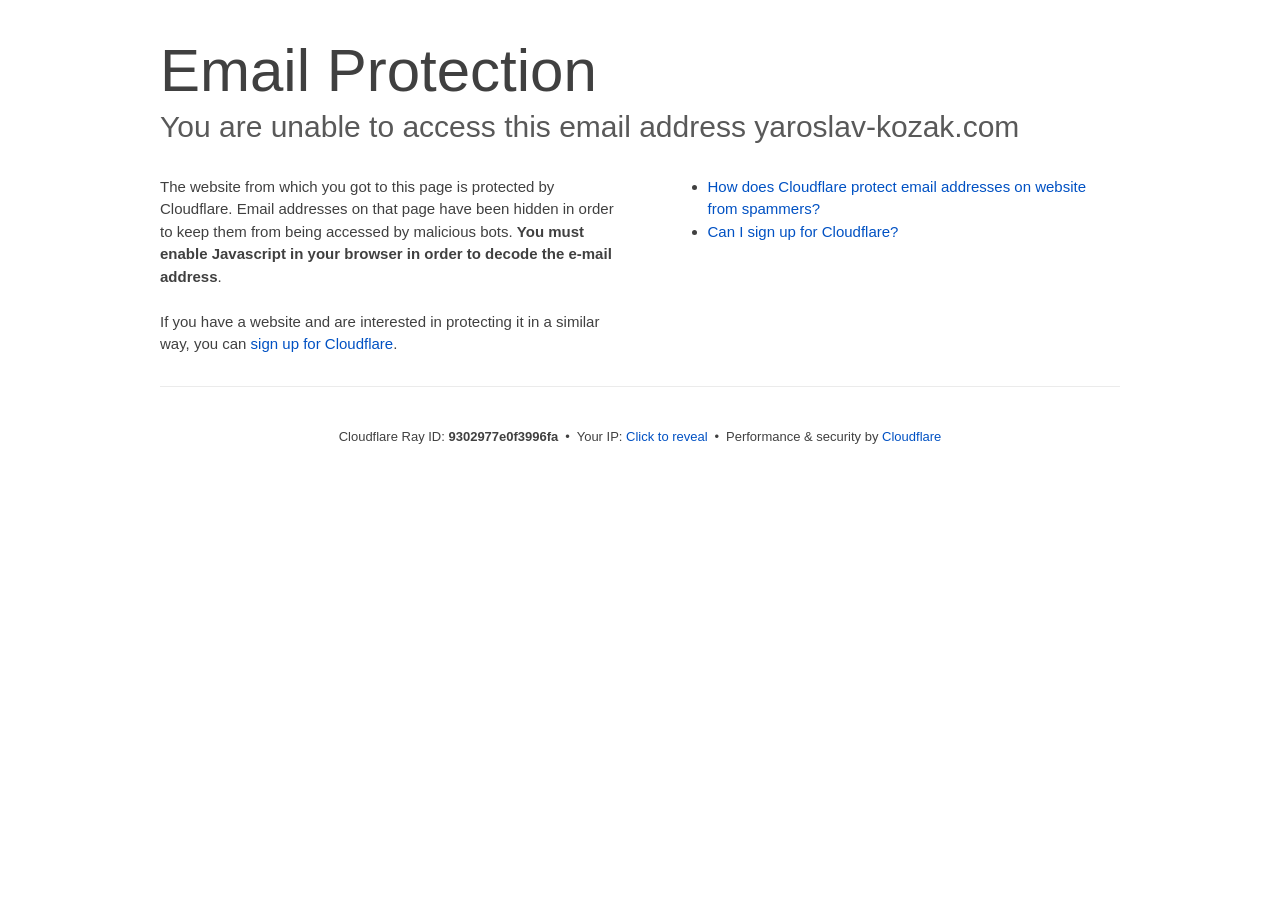
<file: cdn-cgi/l/email-protection/index.html>
<!DOCTYPE html>
<!--[if lt IE 7]> <html class="no-js ie6 oldie" lang="en-US"> <![endif]--><!--[if IE 7]>    <html class="no-js ie7 oldie" lang="en-US"> <![endif]--><!--[if IE 8]>    <html class="no-js ie8 oldie" lang="en-US"> <![endif]--><!--[if gt IE 8]><!--><html class="no-js" lang="en-US"> <!--<![endif]-->
<head>
<title>Email Protection | Cloudflare</title>
<meta charset="UTF-8">
<meta http-equiv="Content-Type" content="text/html; charset=UTF-8">
<meta http-equiv="X-UA-Compatible" content="IE=Edge">
<meta name="robots" content="noindex, nofollow">
<meta name="viewport" content="width=device-width,initial-scale=1">
<link rel="stylesheet" id="cf_styles-css" href="/cdn-cgi/styles/cf.errors.css">
<!--[if lt IE 9]><link rel="stylesheet" id='cf_styles-ie-css' href="/cdn-cgi/styles/cf.errors.ie.css" /><![endif]-->
<style>body{margin:0;padding:0}</style>


<!--[if gte IE 10]><!-->
<script>if (!navigator.cookieEnabled) {
    window.addEventListener('DOMContentLoaded', function () {
      var cookieEl = document.getElementById('cookie-alert');
      cookieEl.style.display = 'block';
    })
  }</script>
<!--<![endif]-->


</head>
<body>
  <div id="cf-wrapper">
    <div class="cf-alert cf-alert-error cf-cookie-error" id="cookie-alert" data-translate="enable_cookies">Please enable cookies.</div>
    <div id="cf-error-details" class="cf-error-details-wrapper">
      <div class="cf-wrapper cf-header cf-error-overview">
        <h1 data-translate="block_headline">Email Protection</h1>
        <h2 class="cf-subheadline"><span data-translate="unable_to_access">You are unable to access this email address</span> yaroslav-kozak.com</h2>
      </div><!-- /.header -->

      <div class="cf-section cf-wrapper">
        <div class="cf-columns two">
          <div class="cf-column">
            <p>The website from which you got to this page is protected by Cloudflare. Email addresses on that page have been hidden in order to keep them from being accessed by malicious bots. <strong>You must enable Javascript in your browser in order to decode the e-mail address</strong>.</p>
            <p>If you have a website and are interested in protecting it in a similar way, you can <a rel="noopener noreferrer" href="https://www.cloudflare.com/sign-up?utm_source=email_protection">sign up for Cloudflare</a>.</p>
          </div>

          <div class="cf-column">
            <div class="grid_4">
              <div class="rail">
                  <div class="panel">
                      <ul class="nobullets">
                        <li><a rel="noopener noreferrer" class="modal-link-faq" href="https://support.cloudflare.com/hc/en-us/articles/200170016-What-is-Email-Address-Obfuscation-">How does Cloudflare protect email addresses on website from spammers?</a></li>
                        <li><a rel="noopener noreferrer" class="modal-link-faq" href="https://support.cloudflare.com/hc/en-us/categories/200275218-Getting-Started">Can I sign up for Cloudflare?</a></li>
                    </ul>
                </div>
              </div>
            </div>
          </div>
        </div>
      </div><!-- /.section -->

      <div class="cf-error-footer cf-wrapper w-240 lg:w-full py-10 sm:py-4 sm:px-8 mx-auto text-center sm:text-left border-solid border-0 border-t border-gray-300">
  <p class="text-13">
    <span class="cf-footer-item sm:block sm:mb-1">Cloudflare Ray ID: <strong class="font-semibold">9302977e0f3996fa</strong></span>
    <span class="cf-footer-separator sm:hidden">&bull;</span>
    <span id="cf-footer-item-ip" class="cf-footer-item hidden sm:block sm:mb-1">
      Your IP:
      <button type="button" id="cf-footer-ip-reveal" class="cf-footer-ip-reveal-btn">Click to reveal</button>
      <span class="hidden" id="cf-footer-ip">2a02:4780:8:1807:0:39a8:c156:1</span>
      <span class="cf-footer-separator sm:hidden">&bull;</span>
    </span>
    <span class="cf-footer-item sm:block sm:mb-1"><span>Performance &amp; security by</span> <a rel="noopener noreferrer" href="https://www.cloudflare.com/5xx-error-landing" id="brand_link" target="_blank">Cloudflare</a></span>
    
  </p>
  <script>(function(){function d(){var b=a.getElementById("cf-footer-item-ip"),c=a.getElementById("cf-footer-ip-reveal");b&&"classList"in b&&(b.classList.remove("hidden"),c.addEventListener("click",function(){c.classList.add("hidden");a.getElementById("cf-footer-ip").classList.remove("hidden")}))}var a=document;document.addEventListener&&a.addEventListener("DOMContentLoaded",d)})();</script>
</div><!-- /.error-footer -->


    </div><!-- /#cf-error-details -->
  </div><!-- /#cf-wrapper -->

  <script>window._cf_translation = {};</script>

</body>
</html>
</file>
<file: cdn-cgi/styles/cf.errors.css>
#cf-wrapper a,#cf-wrapper abbr,#cf-wrapper article,#cf-wrapper aside,#cf-wrapper b,#cf-wrapper big,#cf-wrapper blockquote,#cf-wrapper body,#cf-wrapper canvas,#cf-wrapper caption,#cf-wrapper center,#cf-wrapper cite,#cf-wrapper code,#cf-wrapper dd,#cf-wrapper del,#cf-wrapper details,#cf-wrapper dfn,#cf-wrapper div,#cf-wrapper dl,#cf-wrapper dt,#cf-wrapper em,#cf-wrapper embed,#cf-wrapper fieldset,#cf-wrapper figcaption,#cf-wrapper figure,#cf-wrapper footer,#cf-wrapper form,#cf-wrapper h1,#cf-wrapper h2,#cf-wrapper h3,#cf-wrapper h4,#cf-wrapper h5,#cf-wrapper h6,#cf-wrapper header,#cf-wrapper hgroup,#cf-wrapper html,#cf-wrapper i,#cf-wrapper iframe,#cf-wrapper img,#cf-wrapper label,#cf-wrapper legend,#cf-wrapper li,#cf-wrapper mark,#cf-wrapper menu,#cf-wrapper nav,#cf-wrapper object,#cf-wrapper ol,#cf-wrapper output,#cf-wrapper p,#cf-wrapper pre,#cf-wrapper s,#cf-wrapper samp,#cf-wrapper section,#cf-wrapper small,#cf-wrapper span,#cf-wrapper strike,#cf-wrapper strong,#cf-wrapper sub,#cf-wrapper summary,#cf-wrapper sup,#cf-wrapper table,#cf-wrapper tbody,#cf-wrapper td,#cf-wrapper tfoot,#cf-wrapper th,#cf-wrapper thead,#cf-wrapper tr,#cf-wrapper tt,#cf-wrapper u,#cf-wrapper ul{margin:0;padding:0;border:0;font:inherit;font-size:100%;text-decoration:none;vertical-align:baseline}#cf-wrapper a img{border:none}#cf-wrapper article,#cf-wrapper aside,#cf-wrapper details,#cf-wrapper figcaption,#cf-wrapper figure,#cf-wrapper footer,#cf-wrapper header,#cf-wrapper hgroup,#cf-wrapper menu,#cf-wrapper nav,#cf-wrapper section,#cf-wrapper summary{display:block}#cf-wrapper .cf-columns:after,#cf-wrapper .cf-columns:before,#cf-wrapper .cf-section:after,#cf-wrapper .cf-section:before,#cf-wrapper .cf-wrapper:after,#cf-wrapper .cf-wrapper:before,#cf-wrapper .clearfix:after,#cf-wrapper .clearfix:before,#cf-wrapper section:after,#cf-wrapper section:before{content:" ";display:table}#cf-wrapper .cf-columns:after,#cf-wrapper .cf-section:after,#cf-wrapper .cf-wrapper:after,#cf-wrapper .clearfix:after,#cf-wrapper section:after{clear:both}#cf-wrapper{display:block;margin:0;padding:0;position:relative;text-align:left;width:100%;z-index:999999999;color:#404040!important;font-family:-apple-system,BlinkMacSystemFont,Segoe UI,Roboto,Oxygen,Ubuntu,Helvetica Neue,Arial,sans-serif!important;font-size:15px!important;line-height:1.5!important;text-decoration:none!important;letter-spacing:normal;-webkit-tap-highlight-color:rgba(246,139,31,.3);-webkit-font-smoothing:antialiased}#cf-wrapper .cf-section,#cf-wrapper section{background:0 0;display:block;margin-bottom:2em;margin-top:2em}#cf-wrapper .cf-wrapper{margin-left:auto;margin-right:auto;width:90%}#cf-wrapper .cf-columns{display:block;list-style:none;padding:0;width:100%}#cf-wrapper .cf-columns img,#cf-wrapper .cf-columns input,#cf-wrapper .cf-columns object,#cf-wrapper .cf-columns select,#cf-wrapper .cf-columns textarea{max-width:100%}#cf-wrapper .cf-columns>.cf-column{float:left;padding-bottom:45px;width:100%;box-sizing:border-box}@media screen and (min-width:49.2em){#cf-wrapper .cf-columns.cols-2>.cf-column:nth-child(n+3),#cf-wrapper .cf-columns.cols-3>.cf-column:nth-child(n+4),#cf-wrapper .cf-columns.cols-4>.cf-column:nth-child(n+3),#cf-wrapper .cf-columns.four>.cf-column:nth-child(n+3),#cf-wrapper .cf-columns.three>.cf-column:nth-child(n+4),#cf-wrapper .cf-columns.two>.cf-column:nth-child(n+3){padding-top:67.5px}#cf-wrapper .cf-columns>.cf-column{padding-bottom:0}#cf-wrapper .cf-columns.cols-2>.cf-column,#cf-wrapper .cf-columns.cols-4>.cf-column,#cf-wrapper .cf-columns.four>.cf-column,#cf-wrapper .cf-columns.two>.cf-column{padding-left:0;padding-right:22.5px;width:50%}#cf-wrapper .cf-columns.cols-2>.cf-column:nth-child(2n),#cf-wrapper .cf-columns.cols-4>.cf-column:nth-child(2n),#cf-wrapper .cf-columns.four>.cf-column:nth-child(2n),#cf-wrapper .cf-columns.two>.cf-column:nth-child(2n){padding-left:22.5px;padding-right:0}#cf-wrapper .cf-columns.cols-2>.cf-column:nth-child(odd),#cf-wrapper .cf-columns.cols-4>.cf-column:nth-child(odd),#cf-wrapper .cf-columns.four>.cf-column:nth-child(odd),#cf-wrapper .cf-columns.two>.cf-column:nth-child(odd){clear:left}#cf-wrapper .cf-columns.cols-3>.cf-column,#cf-wrapper .cf-columns.three>.cf-column{padding-left:30px;width:33.3333333333333%}#cf-wrapper .cf-columns.cols-3>.cf-column:first-child,#cf-wrapper .cf-columns.cols-3>.cf-column:nth-child(3n+1),#cf-wrapper .cf-columns.three>.cf-column:first-child,#cf-wrapper .cf-columns.three>.cf-column:nth-child(3n+1){clear:left;padding-left:0;padding-right:30px}#cf-wrapper .cf-columns.cols-3>.cf-column:nth-child(3n+2),#cf-wrapper .cf-columns.three>.cf-column:nth-child(3n+2){padding-left:15px;padding-right:15px}#cf-wrapper .cf-columns.cols-3>.cf-column:nth-child(-n+3),#cf-wrapper .cf-columns.three>.cf-column:nth-child(-n+3){padding-top:0}}@media screen and (min-width:66em){#cf-wrapper .cf-columns>.cf-column{padding-bottom:0}#cf-wrapper .cf-columns.cols-4>.cf-column,#cf-wrapper .cf-columns.four>.cf-column{padding-left:33.75px;width:25%}#cf-wrapper .cf-columns.cols-4>.cf-column:nth-child(odd),#cf-wrapper .cf-columns.four>.cf-column:nth-child(odd){clear:none}#cf-wrapper .cf-columns.cols-4>.cf-column:first-child,#cf-wrapper .cf-columns.cols-4>.cf-column:nth-child(4n+1),#cf-wrapper .cf-columns.four>.cf-column:first-child,#cf-wrapper .cf-columns.four>.cf-column:nth-child(4n+1){clear:left;padding-left:0;padding-right:33.75px}#cf-wrapper .cf-columns.cols-4>.cf-column:nth-child(4n+2),#cf-wrapper .cf-columns.four>.cf-column:nth-child(4n+2){padding-left:11.25px;padding-right:22.5px}#cf-wrapper .cf-columns.cols-4>.cf-column:nth-child(4n+3),#cf-wrapper .cf-columns.four>.cf-column:nth-child(4n+3){padding-left:22.5px;padding-right:11.25px}#cf-wrapper .cf-columns.cols-4>.cf-column:nth-child(n+5),#cf-wrapper .cf-columns.four>.cf-column:nth-child(n+5){padding-top:67.5px}#cf-wrapper .cf-columns.cols-4>.cf-column:nth-child(-n+4),#cf-wrapper .cf-columns.four>.cf-column:nth-child(-n+4){padding-top:0}}#cf-wrapper a{background:0 0;border:0;color:#0051c3;outline:0;text-decoration:none;-webkit-transition:all .15s ease;transition:all .15s ease}#cf-wrapper a:hover{background:0 0;border:0;color:#f68b1f}#cf-wrapper a:focus{background:0 0;border:0;color:#62a1d8;outline:0}#cf-wrapper a:active{background:0 0;border:0;color:#c16508;outline:0}#cf-wrapper h1,#cf-wrapper h2,#cf-wrapper h3,#cf-wrapper h4,#cf-wrapper h5,#cf-wrapper h6,#cf-wrapper p{color:#404040;margin:0;padding:0}#cf-wrapper h1,#cf-wrapper h2,#cf-wrapper h3{font-weight:400}#cf-wrapper h4,#cf-wrapper h5,#cf-wrapper h6,#cf-wrapper strong{font-weight:600}#cf-wrapper h1{font-size:36px;line-height:1.2}#cf-wrapper h2{font-size:30px;line-height:1.3}#cf-wrapper h3{font-size:25px;line-height:1.3}#cf-wrapper h4{font-size:20px;line-height:1.3}#cf-wrapper h5{font-size:15px}#cf-wrapper h6{font-size:13px}#cf-wrapper ol,#cf-wrapper ul{list-style:none;margin-left:3em}#cf-wrapper ul{list-style-type:disc}#cf-wrapper ol{list-style-type:decimal}#cf-wrapper em{font-style:italic}#cf-wrapper .cf-subheadline{color:#595959;font-weight:300}#cf-wrapper .cf-text-error{color:#bd2426}#cf-wrapper .cf-text-success{color:#9bca3e}#cf-wrapper ol+h2,#cf-wrapper ol+h3,#cf-wrapper ol+h4,#cf-wrapper ol+h5,#cf-wrapper ol+h6,#cf-wrapper ol+p,#cf-wrapper p+dl,#cf-wrapper p+ol,#cf-wrapper p+p,#cf-wrapper p+table,#cf-wrapper p+ul,#cf-wrapper ul+h2,#cf-wrapper ul+h3,#cf-wrapper ul+h4,#cf-wrapper ul+h5,#cf-wrapper ul+h6,#cf-wrapper ul+p{margin-top:1.5em}#cf-wrapper h1+p,#cf-wrapper p+h1,#cf-wrapper p+h2,#cf-wrapper p+h3,#cf-wrapper p+h4,#cf-wrapper p+h5,#cf-wrapper p+h6{margin-top:1.25em}#cf-wrapper h1+h2,#cf-wrapper h1+h3,#cf-wrapper h2+h3,#cf-wrapper h3+h4,#cf-wrapper h4+h5{margin-top:.25em}#cf-wrapper h2+p{margin-top:1em}#cf-wrapper h1+h4,#cf-wrapper h1+h5,#cf-wrapper h1+h6,#cf-wrapper h2+h4,#cf-wrapper h2+h5,#cf-wrapper h2+h6,#cf-wrapper h3+h5,#cf-wrapper h3+h6,#cf-wrapper h3+p,#cf-wrapper h4+p,#cf-wrapper h5+ol,#cf-wrapper h5+p,#cf-wrapper h5+ul{margin-top:.5em}#cf-wrapper .cf-btn{background-color:transparent;border:1px solid #999;color:#404040;font-size:14px;font-weight:400;line-height:1.2;margin:0;padding:.6em 1.33333em .53333em;-webkit-user-select:none;-moz-user-select:none;-ms-user-select:none;user-select:none;display:-moz-inline-stack;display:inline-block;vertical-align:middle;zoom:1;border-radius:2px;box-sizing:border-box;-webkit-transition:all .2s ease;transition:all .2s ease}#cf-wrapper .cf-btn:hover{background-color:#bfbfbf;border:1px solid #737373;color:#fff}#cf-wrapper .cf-btn:focus{color:inherit;outline:0;box-shadow:inset 0 0 4px rgba(0,0,0,.3)}#cf-wrapper .cf-btn.active,#cf-wrapper .cf-btn:active{background-color:#bfbfbf;border:1px solid #404040;color:#272727}#cf-wrapper .cf-btn::-moz-focus-inner{padding:0;border:0}#cf-wrapper .cf-btn .cf-caret{border-top-color:currentColor;margin-left:.25em;margin-top:.18333em}#cf-wrapper .cf-btn-primary{background-color:#2f7bbf;border:1px solid transparent;color:#fff}#cf-wrapper .cf-btn-primary:hover{background-color:#62a1d8;border:1px solid #2f7bbf;color:#fff}#cf-wrapper .cf-btn-primary.active,#cf-wrapper .cf-btn-primary:active,#cf-wrapper .cf-btn-primary:focus{background-color:#62a1d8;border:1px solid #163959;color:#fff}#cf-wrapper .cf-btn-danger,#cf-wrapper .cf-btn-error,#cf-wrapper .cf-btn-important{background-color:#bd2426;border-color:transparent;color:#fff}#cf-wrapper .cf-btn-danger:hover,#cf-wrapper .cf-btn-error:hover,#cf-wrapper .cf-btn-important:hover{background-color:#de5052;border-color:#bd2426;color:#fff}#cf-wrapper .cf-btn-danger.active,#cf-wrapper .cf-btn-danger:active,#cf-wrapper .cf-btn-danger:focus,#cf-wrapper .cf-btn-error.active,#cf-wrapper .cf-btn-error:active,#cf-wrapper .cf-btn-error:focus,#cf-wrapper .cf-btn-important.active,#cf-wrapper .cf-btn-important:active,#cf-wrapper .cf-btn-important:focus{background-color:#de5052;border-color:#521010;color:#fff}#cf-wrapper .cf-btn-accept,#cf-wrapper .cf-btn-success{background-color:#9bca3e;border:1px solid transparent;color:#fff}#cf-wrapper .cf-btn-accept:hover,#cf-wrapper .cf-btn-success:hover{background-color:#bada7a;border:1px solid #9bca3e;color:#fff}#cf-wrapper .active.cf-btn-accept,#cf-wrapper .cf-btn-accept:active,#cf-wrapper .cf-btn-accept:focus,#cf-wrapper .cf-btn-success.active,#cf-wrapper .cf-btn-success:active,#cf-wrapper .cf-btn-success:focus{background-color:#bada7a;border:1px solid #516b1d;color:#fff}#cf-wrapper .cf-btn-accept{color:transparent;font-size:0;height:36.38px;overflow:hidden;position:relative;text-indent:0;width:36.38px;white-space:nowrap}#cf-wrapper input,#cf-wrapper select,#cf-wrapper textarea{background:#fff!important;border:1px solid #999!important;color:#404040!important;font-size:.86667em!important;line-height:1.24!important;margin:0 0 1em!important;max-width:100%!important;outline:0!important;padding:.45em .75em!important;vertical-align:middle!important;display:-moz-inline-stack;display:inline-block;zoom:1;box-sizing:border-box;-webkit-transition:all .2s ease;transition:all .2s ease;border-radius:2px}#cf-wrapper input:hover,#cf-wrapper select:hover,#cf-wrapper textarea:hover{border-color:gray}#cf-wrapper input:focus,#cf-wrapper select:focus,#cf-wrapper textarea:focus{border-color:#2f7bbf;outline:0;box-shadow:0 0 8px rgba(47,123,191,.5)}#cf-wrapper fieldset{width:100%}#cf-wrapper label{display:block;font-size:13px;margin-bottom:.38333em}#cf-wrapper .cf-form-stacked .select2-container,#cf-wrapper .cf-form-stacked input,#cf-wrapper .cf-form-stacked select,#cf-wrapper .cf-form-stacked textarea{display:block;width:100%}#cf-wrapper .cf-form-stacked input[type=button],#cf-wrapper .cf-form-stacked input[type=checkbox],#cf-wrapper .cf-form-stacked input[type=submit]{display:-moz-inline-stack;display:inline-block;vertical-align:middle;zoom:1;width:auto}#cf-wrapper .cf-form-actions{text-align:right}#cf-wrapper .cf-alert{background-color:#f9b169;border:1px solid #904b06;color:#404040;font-size:13px;padding:7.5px 15px;position:relative;vertical-align:middle;border-radius:2px}#cf-wrapper .cf-alert:empty{display:none}#cf-wrapper .cf-alert .cf-close{border:1px solid transparent;color:inherit;font-size:18.75px;line-height:1;padding:0;position:relative;right:-18.75px;top:0}#cf-wrapper .cf-alert .cf-close:hover{background-color:transparent;border-color:currentColor;color:inherit}#cf-wrapper .cf-alert-danger,#cf-wrapper .cf-alert-error{background-color:#de5052;border-color:#521010;color:#fff}#cf-wrapper .cf-alert-success{background-color:#bada7a;border-color:#516b1d;color:#516b1d}#cf-wrapper .cf-alert-warning{background-color:#f9b169;border-color:#904b06;color:#404040}#cf-wrapper .cf-alert-info{background-color:#62a1d8;border-color:#163959;color:#163959}#cf-wrapper .cf-alert-nonessential{background-color:#ebebeb;border-color:#999;color:#404040}#cf-wrapper .cf-icon-exclamation-sign{background:url(/cdn-cgi/images/icon-exclamation.png?1376755637) 50% no-repeat;height:54px;width:54px;display:-moz-inline-stack;display:inline-block;vertical-align:middle;zoom:1}#cf-wrapper h1 .cf-icon-exclamation-sign{margin-top:-10px}#cf-wrapper #cf-error-banner{background-color:#fff;border-bottom:3px solid #f68b1f;padding:15px 15px 20px;position:relative;z-index:999999999;box-shadow:0 2px 8px rgba(0,0,0,.2)}#cf-wrapper #cf-error-banner h4,#cf-wrapper #cf-error-banner p{display:-moz-inline-stack;display:inline-block;vertical-align:bottom;zoom:1}#cf-wrapper #cf-error-banner h4{color:#2f7bbf;font-weight:400;font-size:20px;line-height:1;vertical-align:baseline}#cf-wrapper #cf-error-banner .cf-error-actions{margin-bottom:10px;text-align:center;width:100%}#cf-wrapper #cf-error-banner .cf-error-actions a{display:-moz-inline-stack;display:inline-block;vertical-align:middle;zoom:1}#cf-wrapper #cf-error-banner .cf-error-actions a+a{margin-left:10px}#cf-wrapper #cf-error-banner .cf-error-actions .cf-btn-accept,#cf-wrapper #cf-error-banner .cf-error-actions .cf-btn-success{color:#fff}#cf-wrapper #cf-error-banner .error-header-desc{text-align:left}#cf-wrapper #cf-error-banner .cf-close{color:#999;cursor:pointer;display:inline-block;font-size:34.5px;float:none;font-weight:700;height:22.5px;line-height:.6;overflow:hidden;position:absolute;right:20px;top:25px;text-indent:200%;width:22.5px}#cf-wrapper #cf-error-banner .cf-close:hover{color:gray}#cf-wrapper #cf-error-banner .cf-close:before{content:"\00D7";left:0;height:100%;position:absolute;text-align:center;text-indent:0;top:0;width:100%}#cf-inline-error-wrapper{box-shadow:0 2px 10px rgba(0,0,0,.5)}#cf-wrapper #cf-error-details{background:#fff}#cf-wrapper #cf-error-details .cf-error-overview{padding:25px 0 0}#cf-wrapper #cf-error-details .cf-error-overview h1,#cf-wrapper #cf-error-details .cf-error-overview h2{font-weight:300}#cf-wrapper #cf-error-details .cf-error-overview h2{margin-top:0}#cf-wrapper #cf-error-details .cf-highlight{background:#ebebeb;overflow-x:hidden;padding:30px 0;background-image:-webkit-gradient(linear,left top, left bottom,from(#dedede),color-stop(3%, #ebebeb),color-stop(97%, #ebebeb),to(#dedede));background-image:linear-gradient(top,#dedede,#ebebeb 3%,#ebebeb 97%,#dedede)}#cf-wrapper #cf-error-details .cf-highlight h3{color:#999;font-weight:300}#cf-wrapper #cf-error-details .cf-highlight .cf-column:last-child{padding-bottom:0}#cf-wrapper #cf-error-details .cf-highlight .cf-highlight-inverse{background-color:#fff;padding:15px;border-radius:2px}#cf-wrapper #cf-error-details .cf-status-display h3{margin-top:.5em}#cf-wrapper #cf-error-details .cf-status-label{color:#9bca3e;font-size:1.46667em}#cf-wrapper #cf-error-details .cf-status-label,#cf-wrapper #cf-error-details .cf-status-name{display:inline}#cf-wrapper #cf-error-details .cf-status-item{display:block;position:relative;text-align:left}#cf-wrapper #cf-error-details .cf-status-item,#cf-wrapper #cf-error-details .cf-status-item.cf-column{padding-bottom:1.5em}#cf-wrapper #cf-error-details .cf-status-item.cf-error-source{display:block;text-align:center}#cf-wrapper #cf-error-details .cf-status-item.cf-error-source:after{bottom:-60px;content:"";display:none;border-bottom:18px solid #fff;border-left:20px solid transparent;border-right:20px solid transparent;height:0;left:50%;margin-left:-9px;position:absolute;right:50%;width:0}#cf-wrapper #cf-error-details .cf-status-item+.cf-status-item{border-top:1px solid #dedede;padding-top:1.5em}#cf-wrapper #cf-error-details .cf-status-item+.cf-status-item:before{background:url(/cdn-cgi/images/cf-icon-horizontal-arrow.png) no-repeat;content:"";display:block;left:0;position:absolute;top:25.67px}#cf-wrapper #cf-error-details .cf-error-source .cf-icon-error-container{height:85px;margin-bottom:2.5em}#cf-wrapper #cf-error-details .cf-error-source .cf-status-label{color:#bd2426}#cf-wrapper #cf-error-details .cf-error-source .cf-icon{display:block}#cf-wrapper #cf-error-details .cf-error-source .cf-icon-status{bottom:-10px;left:50%;top:auto;right:auto}#cf-wrapper #cf-error-details .cf-error-source .cf-status-label,#cf-wrapper #cf-error-details .cf-error-source .cf-status-name{display:block}#cf-wrapper #cf-error-details .cf-icon-error-container{height:auto;position:relative}#cf-wrapper #cf-error-details .cf-icon-status{display:block;margin-left:-24px;position:absolute;top:0;right:0}#cf-wrapper #cf-error-details .cf-icon{display:none;margin:0 auto}#cf-wrapper #cf-error-details .cf-status-desc{display:block;height:22.5px;overflow:hidden;text-overflow:ellipsis;width:100%;white-space:nowrap}#cf-wrapper #cf-error-details .cf-status-desc:empty{display:none}#cf-wrapper #cf-error-details .cf-error-footer{padding:1.33333em 0;border-top:1px solid #ebebeb;text-align:center}#cf-wrapper #cf-error-details .cf-error-footer p{font-size:13px}#cf-wrapper #cf-error-details .cf-error-footer select{margin:0!important}#cf-wrapper #cf-error-details .cf-footer-item{display:block;margin-bottom:5px;text-align:left}#cf-wrapper #cf-error-details .cf-footer-separator{display:none}#cf-wrapper #cf-error-details .cf-captcha-info{margin-bottom:10px;position:relative;text-align:center}#cf-wrapper #cf-error-details .cf-captcha-image{height:57px;width:300px}#cf-wrapper #cf-error-details .cf-captcha-actions{margin-top:15px}#cf-wrapper #cf-error-details .cf-captcha-actions a{font-size:0;height:36.38px;overflow:hidden;padding-left:1.2em;padding-right:1.2em;position:relative;text-indent:-9999px;width:36.38px;white-space:nowrap}#cf-wrapper #cf-error-details .cf-captcha-actions a.cf-icon-refresh span{background-position:0 -787px}#cf-wrapper #cf-error-details .cf-captcha-actions a.cf-icon-announce span{background-position:0 -767px}#cf-wrapper #cf-error-details .cf-captcha-actions a.cf-icon-question span{background-position:0 -827px}#cf-wrapper #cf-error-details .cf-screenshot-container{background:url(/cdn-cgi/images/browser-bar.png?1376755637) no-repeat #fff;max-height:400px;max-width:100%;overflow:hidden;padding-top:53px;width:960px;border-radius:5px 5px 0 0}#cf-wrapper #cf-error-details .cf-screenshot-container .cf-no-screenshot{background:url(/cdn-cgi/images/cf-no-screenshot-warn.png) no-repeat;display:block;height:158px;left:25%;margin-top:-79px;overflow:hidden;position:relative;top:50%;width:178px}#cf-wrapper #cf-error-details .cf-captcha-container .cf-screenshot-container,#cf-wrapper #cf-error-details .cf-captcha-container .cf-screenshot-container img,#recaptcha-widget .cf-alert,#recaptcha-widget .recaptcha_only_if_audio,.cf-cookie-error{display:none}#cf-wrapper #cf-error-details .cf-screenshot-container .cf-no-screenshot.error{background:url(/cdn-cgi/images/cf-no-screenshot-error.png) no-repeat;height:175px}#cf-wrapper #cf-error-details .cf-screenshot-container.cf-screenshot-full .cf-no-screenshot{left:50%;margin-left:-89px}.cf-captcha-info iframe{max-width:100%}#cf-wrapper .cf-icon-ok{background:url(/cdn-cgi/images/cf-icon-ok.png) no-repeat;height:48px;width:48px}#cf-wrapper .cf-icon-error{background:url(/cdn-cgi/images/cf-icon-error.png) no-repeat;height:48px;width:48px}#cf-wrapper .cf-icon-browser{background:url(/cdn-cgi/images/cf-icon-browser.png) no-repeat;height:80px;width:100px}#cf-wrapper .cf-icon-cloud{background:url(/cdn-cgi/images/cf-icon-cloud.png) no-repeat;height:77px;width:151px}#cf-wrapper .cf-icon-server{background:url(/cdn-cgi/images/cf-icon-server.png) no-repeat;height:75px;width:95px}#cf-wrapper .cf-caret{border:.33333em solid transparent;border-top-color:inherit;content:"";height:0;width:0;display:-moz-inline-stack;display:inline-block;vertical-align:middle;zoom:1}@media screen and (min-width:49.2em){#cf-wrapper #cf-error-details .cf-status-desc:empty,#cf-wrapper #cf-error-details .cf-status-item.cf-error-source:after,#cf-wrapper #cf-error-details .cf-status-item .cf-icon,#cf-wrapper #cf-error-details .cf-status-label,#cf-wrapper #cf-error-details .cf-status-name{display:block}#cf-wrapper .cf-wrapper{width:708px}#cf-wrapper #cf-error-banner{padding:20px 20px 25px}#cf-wrapper #cf-error-banner .cf-error-actions{margin-bottom:15px}#cf-wrapper #cf-error-banner .cf-error-header-desc h4{margin-right:.5em}#cf-wrapper #cf-error-details h1{font-size:4em}#cf-wrapper #cf-error-details .cf-error-overview{padding-top:2.33333em}#cf-wrapper #cf-error-details .cf-highlight{padding:4em 0}#cf-wrapper #cf-error-details .cf-status-item{text-align:center}#cf-wrapper #cf-error-details .cf-status-item,#cf-wrapper #cf-error-details .cf-status-item.cf-column{padding-bottom:0}#cf-wrapper #cf-error-details .cf-status-item+.cf-status-item{border:0;padding-top:0}#cf-wrapper #cf-error-details .cf-status-item+.cf-status-item:before{background-position:0 -544px;height:24.75px;margin-left:-37.5px;width:75px;background-size:131.25px auto}#cf-wrapper #cf-error-details .cf-icon-error-container{height:85px;margin-bottom:2.5em}#cf-wrapper #cf-error-details .cf-icon-status{bottom:-10px;left:50%;top:auto;right:auto}#cf-wrapper #cf-error-details .cf-error-footer{padding:2.66667em 0}#cf-wrapper #cf-error-details .cf-footer-item,#cf-wrapper #cf-error-details .cf-footer-separator{display:-moz-inline-stack;display:inline-block;vertical-align:baseline;zoom:1}#cf-wrapper #cf-error-details .cf-footer-separator{padding:0 .25em}#cf-wrapper #cf-error-details .cf-status-item.cloudflare-status:before{margin-left:-50px}#cf-wrapper #cf-error-details .cf-status-item.cloudflare-status+.status-item:before{margin-left:-25px}#cf-wrapper #cf-error-details .cf-screenshot-container{height:400px;margin-bottom:-4em;max-width:none}#cf-wrapper #cf-error-details .cf-captcha-container .cf-screenshot-container,#cf-wrapper #cf-error-details .cf-captcha-container .cf-screenshot-container img{display:block}}@media screen and (min-width:66em){#cf-wrapper .cf-wrapper{width:960px}#cf-wrapper #cf-error-banner .cf-close{position:relative;right:auto;top:auto}#cf-wrapper #cf-error-banner .cf-details{white-space:nowrap}#cf-wrapper #cf-error-banner .cf-details-link{padding-right:.5em}#cf-wrapper #cf-error-banner .cf-error-actions{float:right;margin-bottom:0;text-align:left;width:auto}#cf-wrapper #cf-error-details .cf-status-item+.cf-status-item:before{background-position:0 -734px;height:33px;margin-left:-50px;width:100px;background-size:auto}#cf-wrapper #cf-error-details .cf-status-item.cf-cloudflare-status:before{margin-left:-66.67px}#cf-wrapper #cf-error-details .cf-status-item.cf-cloudflare-status+.cf-status-item:before{margin-left:-37.5px}#cf-wrapper #cf-error-details .cf-captcha-image{float:left}#cf-wrapper #cf-error-details .cf-captcha-actions{position:absolute;top:0;right:0}}.no-js #cf-wrapper .js-only{display:none}#cf-wrapper #cf-error-details .heading-ray-id{font-family:monaco,courier,monospace;font-size:15px;white-space:nowrap} #cf-wrapper #cf-error-details .cf-footer-item.hidden,.cf-error-footer .hidden{display:none} .cf-error-footer .cf-footer-ip-reveal-btn{-webkit-appearance:button;-moz-appearance:button;appearance:button;text-decoration:none;background:none;color:inherit;border:none;padding:0;font:inherit;cursor:pointer;color:#0051c3;-webkit-transition:color .15s ease;transition:color .15s ease}.cf-error-footer .cf-footer-ip-reveal-btn:hover{color:#ee730a}
</file>
